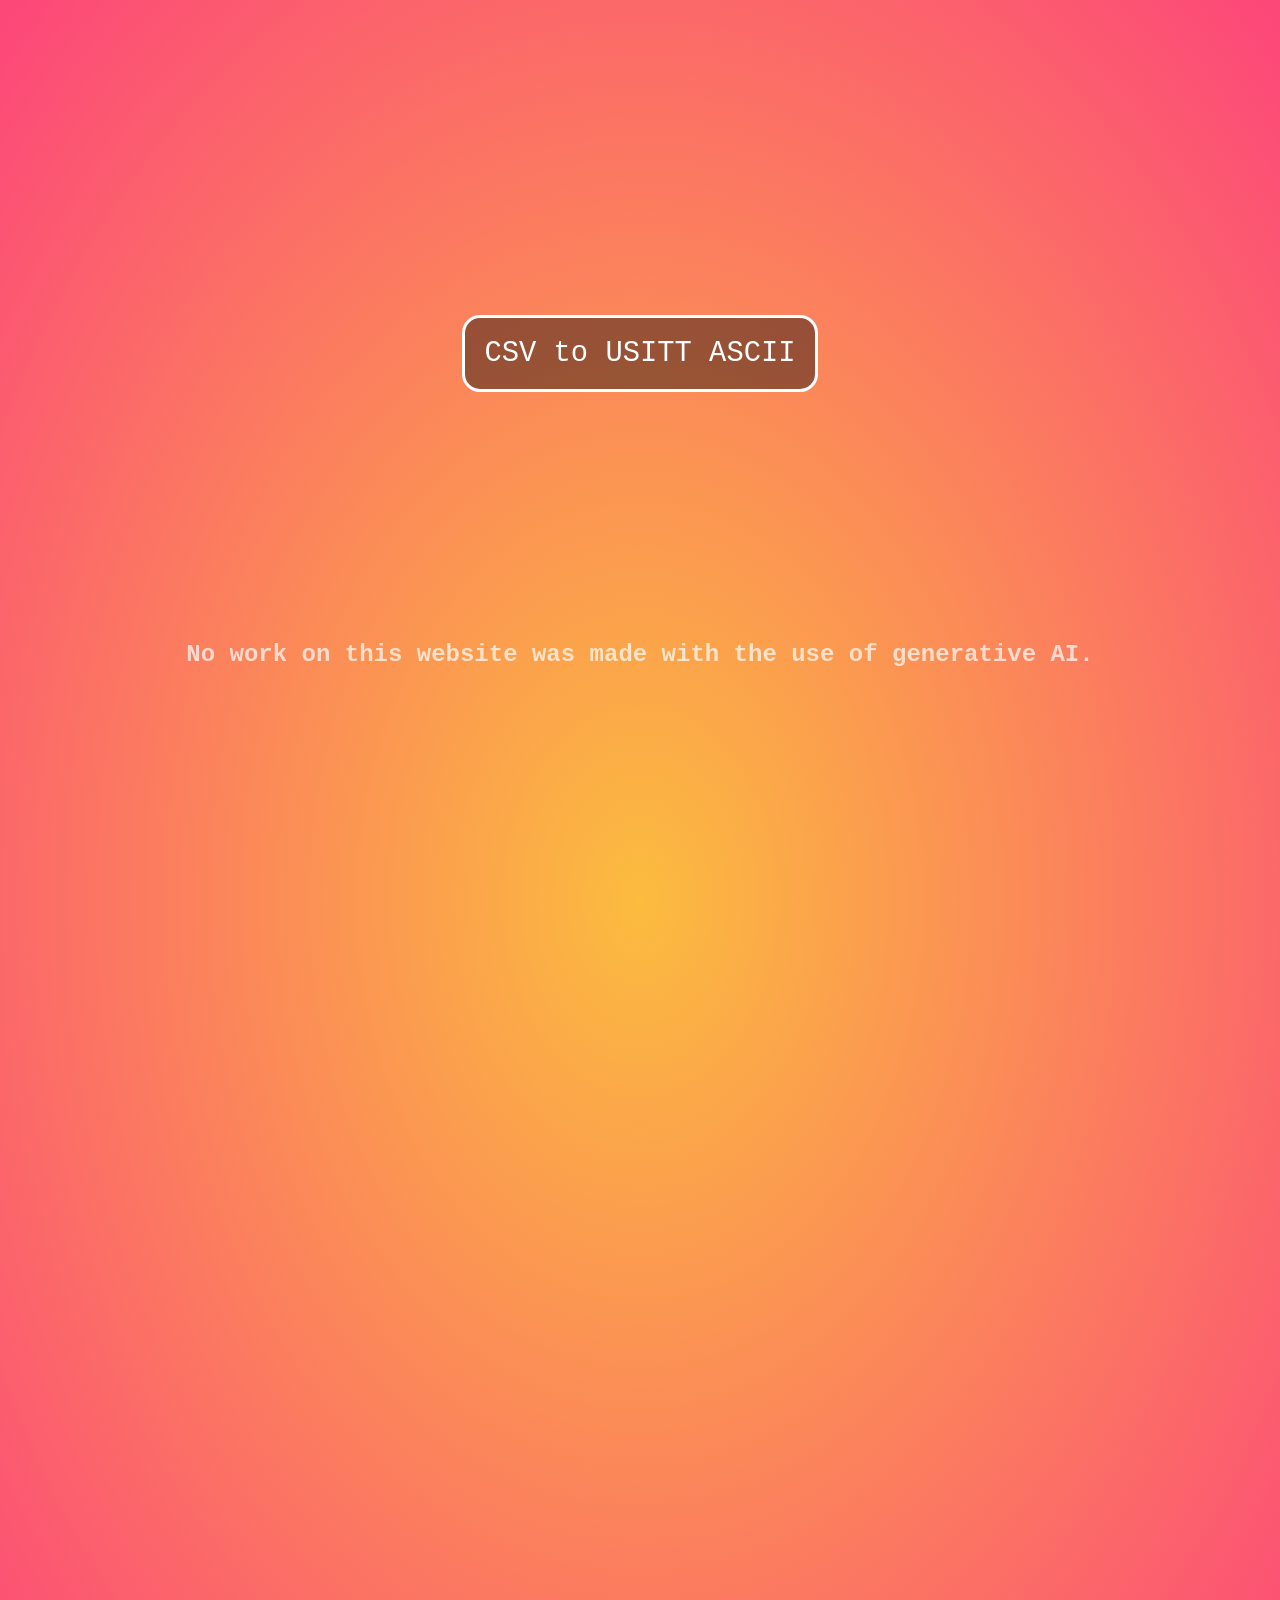
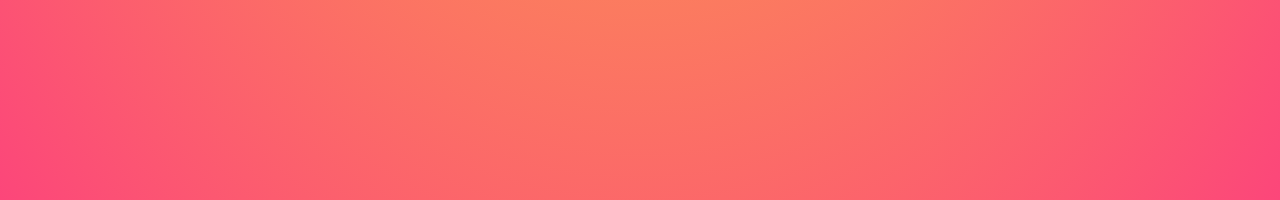
<file: index.html>
<!DOCTYPE html>
<html lang="en">
  <head>
    <meta charset="UTF-8">
    <meta name="viewport" content="width=device-width, initial-scale=1.0">
    <meta name="description" content="Index of any cool tools I make">
    <meta name="keywords" content="Theatre Tools">
    <meta name="author" content="JINX NORVELL">
    <title>Cool Tools</title>
    <link rel="stylesheet" href="style.css">
  </head>

  <body>
    <nav class="container">
      <a class="button" id="but1"href="./csv2usitt/index.html";>CSV to USITT ASCII</a>
    </nav>
      <p id="ai">No work on this website was made with the use of generative AI.</p>
  </body>
</html>
</file>
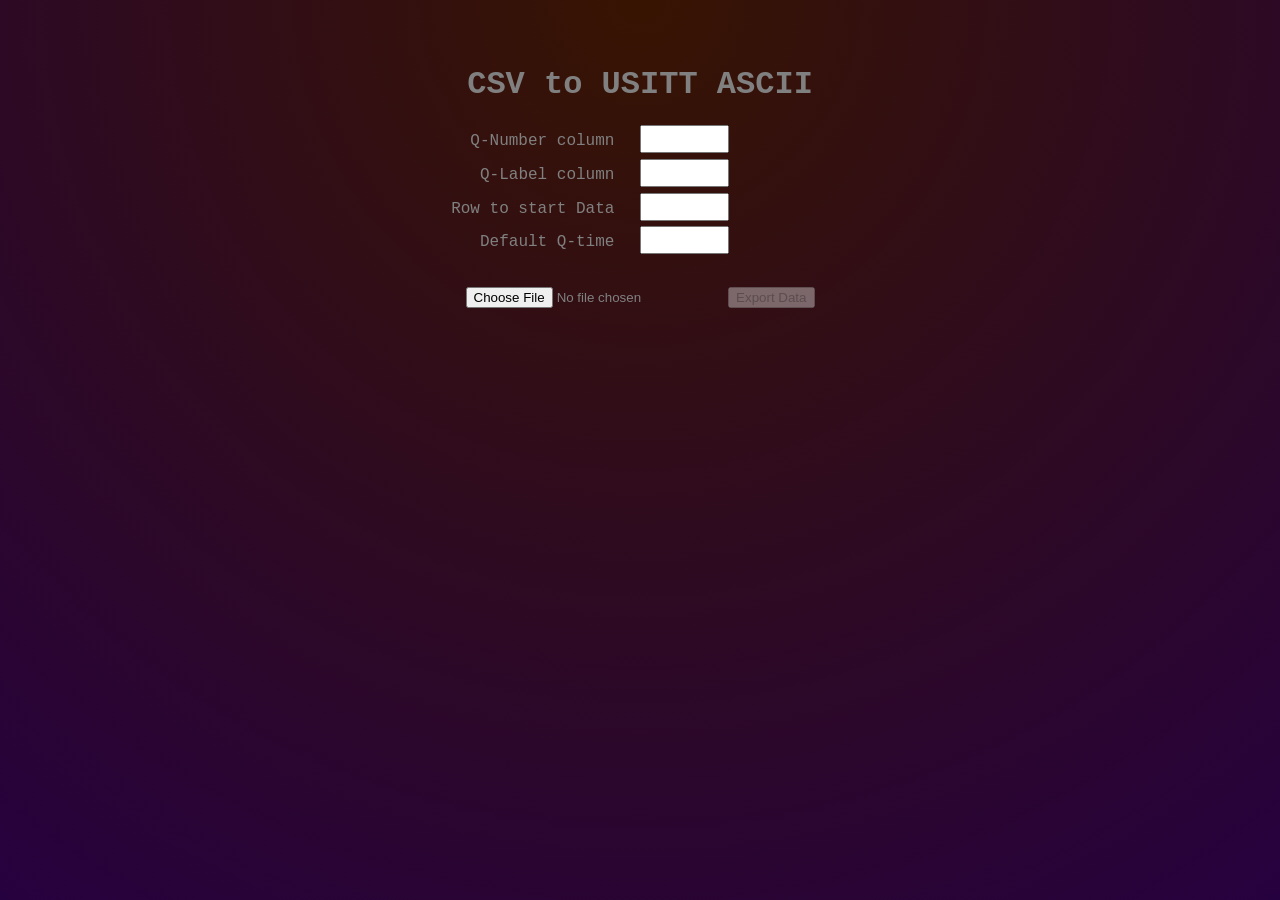
<file: csv2usitt/index.html>
<!DOCTYPE html>
<html lang="en">

<head>
    <meta charset="UTF-8">
    <meta name="viewport" content="width=device-width, initial-scale=1.0">
    <meta name="description" content="Online CSV to USITT ASCII for importing lighting cue list to lighting consoles easier">
    <meta name="keywords" content="Lighting, LX, CSV, USITT ASCII, Lighting console, excel to EOS">
    <meta name="author" content="JINX NORVELL">
    <title>CSV TO USITT ASCII</title>
    <link rel="icon" type="image/x-icon" href="../assets/favicon.ico">
    <link rel="stylesheet" href="./style.css">
</head>
<script src="https://ajax.googleapis.com/ajax/libs/jquery/3.2.1/jquery.min.js"></script>
<script src="jquery.csv.js"></script>
<script src="script.js"></script>
<body>
    <div id="main">
        <h1>CSV to USITT ASCII</h1>

        <div id="data_input">
            <div id="labels">
                <label class="label" for="q_col" style="height:4ex">Q-Number column</label>
                <br>
                <label class="label" for="q_name">Q-Label column</label>
                <br>
                <label class="label" for="data_start">Row to start Data</label>
                <br>
                <label class="label" for="q_time">Default Q-time</label>
            </div>

            <div id="inputs">
                <input class="input" type="number" id="q_col" value="">
                
                <input class="input" type="number" id="q_name" value="">
                
                <input class="input" type="number" id="data_start" value="">
                
                <input type="number" id="q_time" value="">
            </div>
        </div>

        <div id="file_input">
            <input type="file" id="input"></input>
            <button class="button" id="parse" onmousedown="readfile();" disabled>Export Data</button>
            
        </div>
        <div id="file_export">
            <a id="download">Download</a>
        </div>
    
        
        
    </div>
   
    
</body>

</html>
</file>
<file: style.css>
body {
    font-family: 'Courier New';
    position: relative;
    margin:0;
    min-height:200vh;
    background: radial-gradient(rgba(251, 188, 63, 1) 0%, rgba(252, 70, 122, 1) 100%);
    overflow: hidden;
}
header{
    position:fixed;
    top:0;
    right:0;
    left:0;
    background: rgba(0,0,0,0.2);
    display: flex;
    align-items: center;
    justify-content: space-between;
    margin: auto;
    min-height: 10%;

}

.container{
    padding-top: 30vh;
    display: flex;
    margin:auto;
    width: 75vw;
    justify-content: space-around;
    flex-wrap: wrap;
}
.button{
    text-decoration: none;
    font-family: 'Courier New' , monospace;
    font-size: 180%;
    text-align:center;
    border-radius: 2vh;
    margin:5vh;
    width:fit-content;
    border-style: solid;
    color: white;
    background-color: rgba(0,0,0,0.4);
    padding:2%;
    transition: transform 0.2s;

}
#ai{
    padding-top:20vh;
    text-align: center;
    font-size: x-large;
    font-weight: 900;
    color: white;
    opacity: 0.7;
}

.button:hover{
    background-color: rgba(255,255,255,0.5);
    font-weight: bold;
    transform: translateY(10px);
}

@media screen and (max-width: 1000px) and (min-width: 720px){
  #ai {
    font-size: large;
    padding-top:10vh;
  }
}
@media screen and (max-width: 720px){
  #ai {
    font-size: medium;
    padding-top:0vh;
  }
}
</file>
<file: csv2usitt/style.css>
body {
    font-family: 'Courier New' , monospace;
    position: relative;
    margin:0;
    min-height:100vh;
    background-position: 0% 50%;
    background: #371401;
    background: radial-gradient(circle at center top, #371401 0%, #26013F 100%);
    display: flex;
}

#main{
    color: gray;
    outline: black;
    outline-width: 2px;
    margin-left: auto;
    margin-right: auto;
    margin-top: 5vh;
    text-align: center;
    position: relative;
}

#data_input{
    width: 100vw;
    display: flex;

}

#labels{
    width:48%;
    float:left;
    padding: 0%;
    padding-right:2%;
    text-align: right;
}

#inputs{
    display: grid;
    width:48%;
    float:right;
    padding: 0%;
    justify-content: left;
}
label{
    line-height: 4ex;
}

input[type=number]{
    padding: 0.2em; 
    box-sizing: border-box;
    width: 50%;
    height: 4ex;
    text-align: center;
}

#file_input{
    padding-top:3vh;
    justify-self: center;
}




#file_export{
    display:flex;
    justify-content: center;
}
#download{
    font-size:x-large;
    border-width: 3px;
    border-style:solid;
    border-radius: 10px;
    padding:3px;
    margin-top:10vh;
    border-color:black;
    background-color: white;
    display: none;
}
#download:hover{
   box-shadow:0 8px 16px 0 rgba(0,0,0,0.6)
}

button:hover{cursor: pointer;}
input[type=file]:hover{cursor: pointer;}


/* remove input arrows */
input::-webkit-outer-spin-button,
input::-webkit-inner-spin-button {
  -webkit-appearance: none;
  margin: 0;
}
input[type=number] {
  -moz-appearance: textfield;
}
</file>
